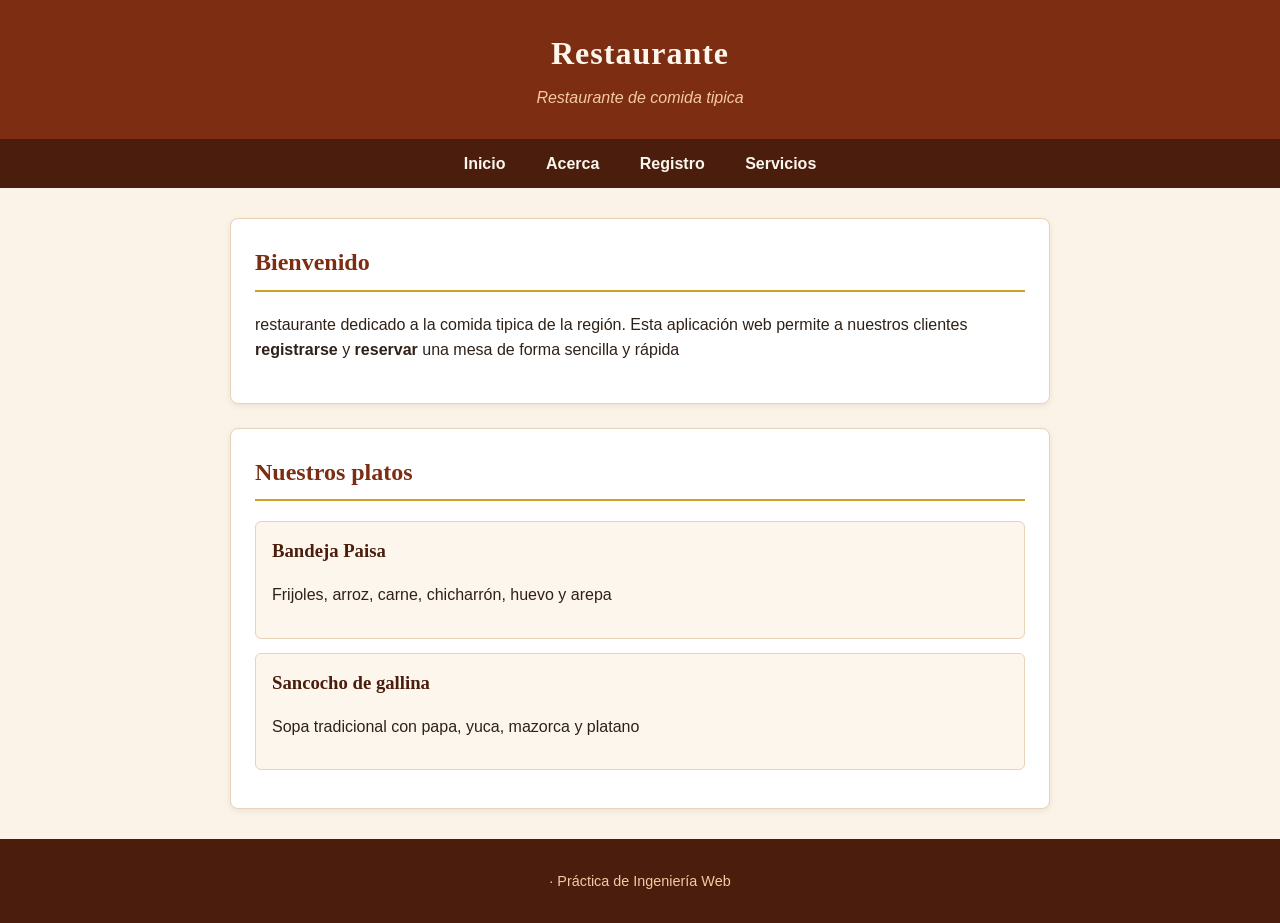
<file: index.html>
<!DOCTYPE html>
<html lang="es">
<head>
    <meta charset="UTF-8">
    <meta name="viewport" content="width=device-width, initial-scale=1.0">
    <title>Inicio</title>
    <link rel="stylesheet" href="/styles.css">
</head>
<body>
    <header>
        <h1>Restaurante</h1>
        <p class="subtitulo">Restaurante de comida tipica</p>
    </header>

    <nav>
        <a href="/">Inicio</a>
        <a href="/acerca">Acerca</a>
        <a href="/registro">Registro</a>
        <a href="/servicios">Servicios</a>
    </nav>

    <main>
        <section>
            <h2>Bienvenido</h2>
            <p>
                restaurante dedicado a la comida tipica de la región. Esta aplicación web permite a nuestros clientes <strong>registrarse</strong> y  <strong>reservar</strong> una mesa de forma sencilla y rápida
            </p>
        </section>

        <section>
            <h2>Nuestros platos</h2>
            <div class="tarjeta">
                <h3>Bandeja Paisa</h3>
                <p>Frijoles, arroz, carne, chicharrón, huevo y arepa</p>
            </div>
            <div class="tarjeta">
                <h3>Sancocho de gallina</h3>
                <p>Sopa tradicional con papa, yuca, mazorca y platano</p>
            </div>
        </section>
    </main>

    <footer>
        <p>· Práctica de Ingeniería Web</p>
    </footer>
</body>
</html>
</file>
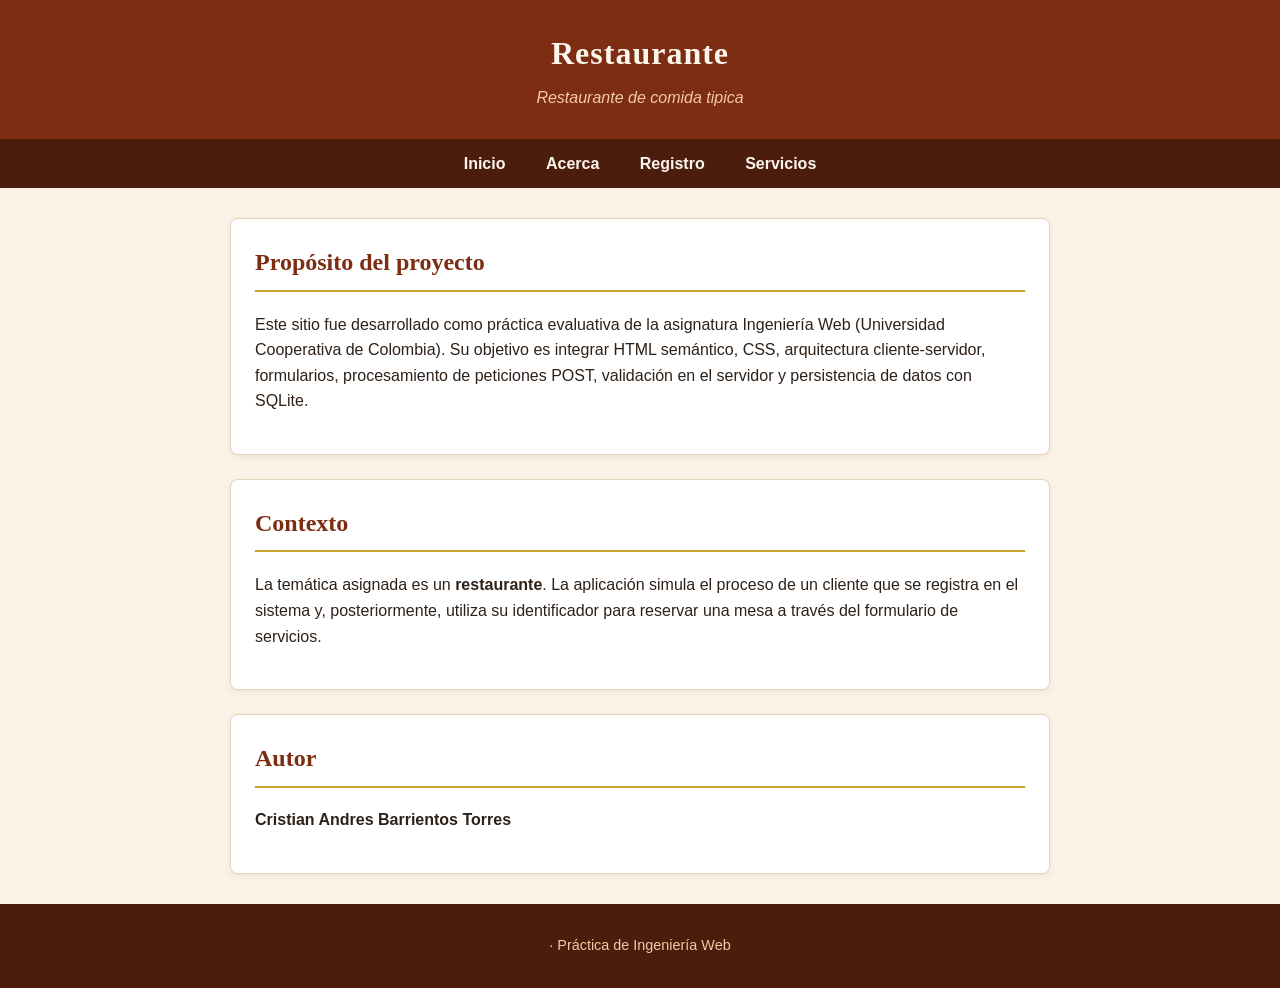
<file: acerca.html>
<!DOCTYPE html>
<html lang="es">
<head>
    <meta charset="UTF-8">
    <meta name="viewport" content="width=device-width, initial-scale=1.0">
    <title>Acerca de</title>
    <link rel="stylesheet" href="/styles.css">
</head>
<body>
    <header>
        <h1>Restaurante</h1>
        <p class="subtitulo">Restaurante de comida tipica</p>
    </header>

    <nav>
        <a href="/">Inicio</a>
        <a href="/acerca">Acerca</a>
        <a href="/registro">Registro</a>
        <a href="/servicios">Servicios</a>
    </nav>

    <main>
        <section>
            <h2>Propósito del proyecto</h2>
            <p>
                Este sitio fue desarrollado como práctica evaluativa de la
                asignatura Ingeniería Web (Universidad Cooperativa de
                Colombia). Su objetivo es integrar HTML semántico, CSS,
                arquitectura cliente-servidor, formularios, procesamiento de
                peticiones POST, validación en el servidor y persistencia de
                datos con SQLite.
            </p>
        </section>

        <section>
            <h2>Contexto</h2>
            <p>
                La temática asignada es un <strong>restaurante</strong>. La
                aplicación simula el proceso de un cliente que se registra en
                el sistema y, posteriormente, utiliza su identificador para
                reservar una mesa a través del formulario de servicios.
            </p>
        </section>

        <section>
            <h2>Autor</h2>
            <p>
                <strong>Cristian Andres Barrientos Torres</strong>
            </p>
        </section>
    </main>

    <footer>
        <p>· Práctica de Ingeniería Web</p>
    </footer>
</body>
</html>
</file>
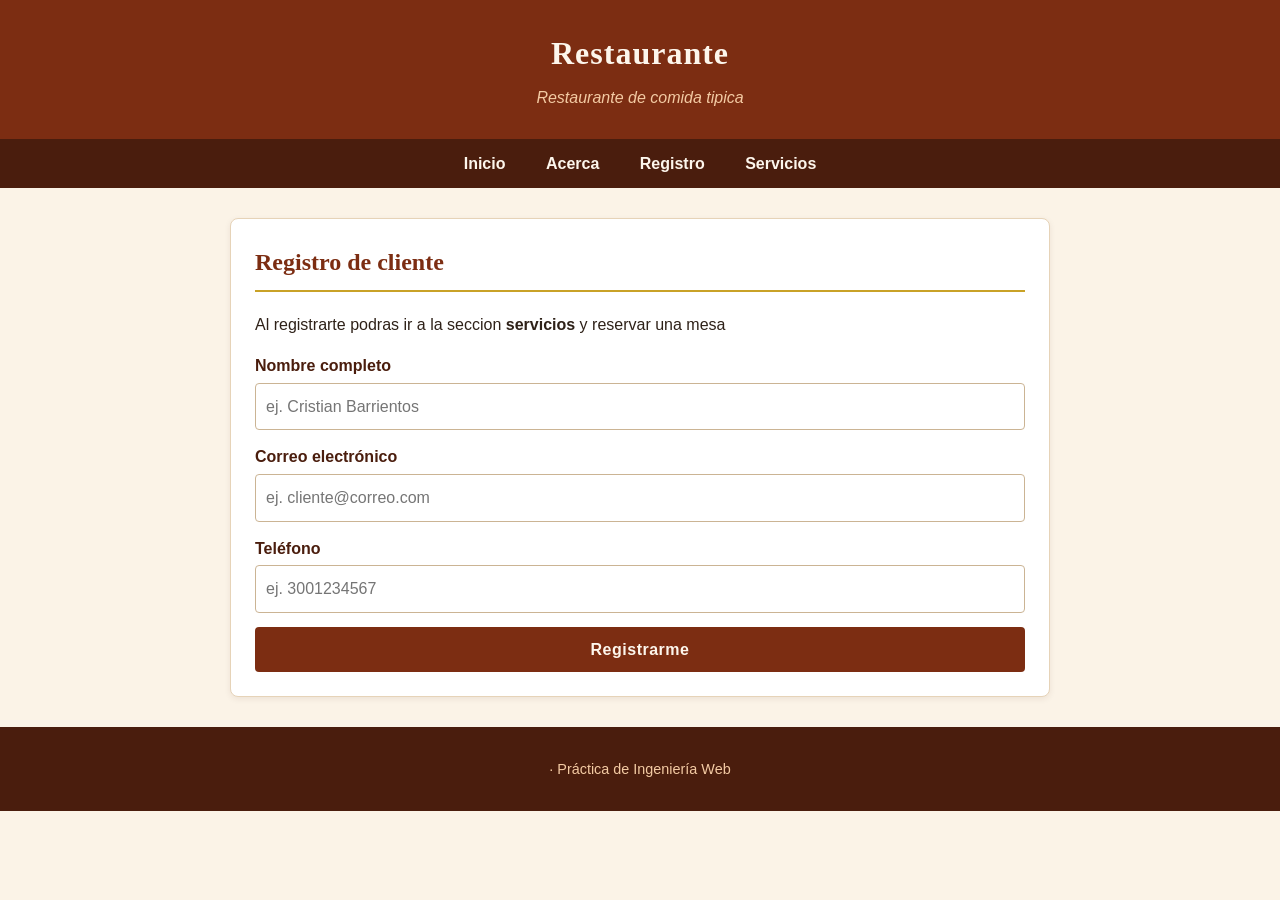
<file: registro.html>
<!DOCTYPE html>
<html lang="es">
<head>
    <meta charset="UTF-8">
    <meta name="viewport" content="width=device-width, initial-scale=1.0">
    <title>Registro de cliente</title>
    <link rel="stylesheet" href="/styles.css">
</head>
<body>
    <header>
        <h1>Restaurante</h1>
        <p class="subtitulo">Restaurante de comida tipica</p>
    </header>
    <nav>
        <a href="/">Inicio</a>
        <a href="/acerca">Acerca</a>
        <a href="/registro">Registro</a>
        <a href="/servicios">Servicios</a>
    </nav>

    <main>
        <section>
            <h2>Registro de cliente</h2>
            <p>
                Al registrarte podras ir a la seccion <strong>servicios</strong> y reservar una mesa
            </p>

            <form id="formulario-registro" action="/clientes" method="POST">
                <div class="campo">
                    <label for="nombre">Nombre completo</label>
                    <input
                        type="text"
                        id="nombre"
                        name="nombre"
                        placeholder="ej. Cristian Barrientos"
                        required
                    >
                </div>

                <div class="campo">
                    <label for="correo">Correo electrónico</label>
                    <input
                        type="email"
                        id="correo"
                        name="correo"
                        placeholder="ej. cliente@correo.com"
                        required
                    >
                </div>

                <div class="campo">
                    <label for="telefono">Teléfono</label>
                    <input
                        type="tel"
                        id="telefono"
                        name="telefono"
                        maxlength="10"
                        placeholder="ej. 3001234567"
                        required
                    >
                </div>

                <button type="submit">Registrarme</button>
            </form>
        </section>
    </main>

    <footer>
        <p>· Práctica de Ingeniería Web</p>
    </footer>
</body>
</html>
</file>
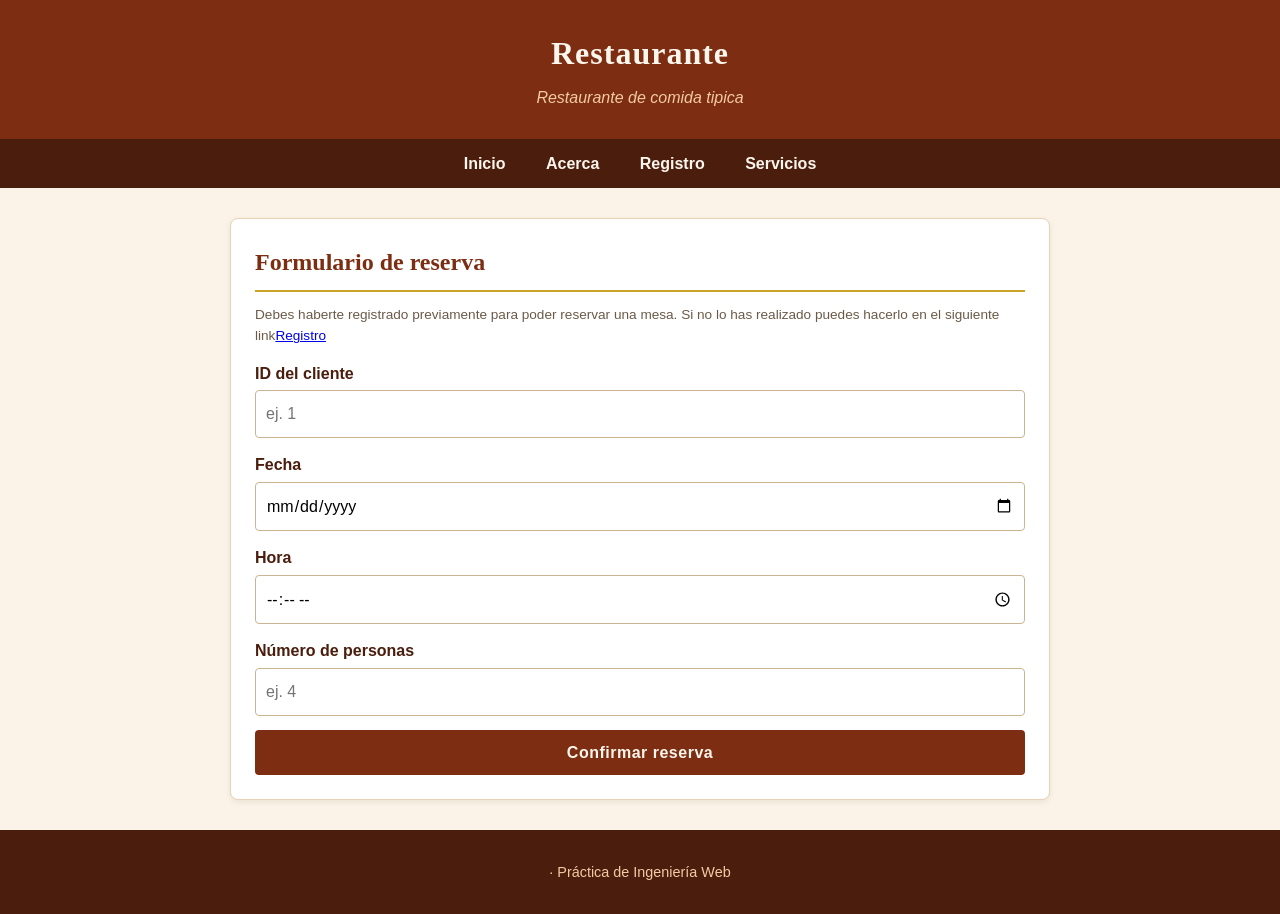
<file: servicios.html>
<!DOCTYPE html>
<html lang="es">
<head>
    <meta charset="UTF-8">
    <meta name="viewport" content="width=device-width, initial-scale=1.0">
    <title>Servicios</title>
    <link rel="stylesheet" href="/styles.css">
</head>
<body>
    <header>
        <h1>Restaurante</h1>
        <p class="subtitulo">Restaurante de comida tipica</p>
    </header>

    <nav>
        <a href="/">Inicio</a>
        <a href="/acerca">Acerca</a>
        <a href="/registro">Registro</a>
        <a href="/servicios">Servicios</a>
    </nav>

    <main>

        <section>
            <h2>Formulario de reserva</h2>
            <p class="ayuda">
                Debes haberte registrado previamente para poder reservar una mesa. Si no lo has realizado puedes hacerlo en el siguiente link<a href="/registro">Registro</a>
            </p>

            <form id="formulario-reserva" action="/reservas" method="POST">
                <div class="campo">
                    <label for="cliente_id">ID del cliente</label>
                    <input
                        type="number"
                        id="cliente_id"
                        name="cliente_id"
                        min="1"
                        placeholder="ej. 1"
                        required
                    >
                </div>

                <div class="campo">
                    <label for="fecha">Fecha</label>
                    <input
                        type="date"
                        id="fecha"
                        name="fecha"
                        required
                    >
                </div>

                <div class="campo">
                    <label for="hora">Hora</label>
                    <input
                        type="time"
                        id="hora"
                        name="hora"
                        required
                    >
                </div>

                <div class="campo">
                    <label for="personas">Número de personas</label>
                    <input
                        type="number"
                        id="personas"
                        name="personas"
                        min="1"
                        placeholder="ej. 4"
                        required
                    >
                </div>

                <button type="submit">Confirmar reserva</button>
            </form>
        </section>
    </main>

    <footer>
        <p>· Práctica de Ingeniería Web</p>
    </footer>
</body>
</html>
</file>
<file: styles.css>
* {
    box-sizing: border-box;
}

body {
    margin: 0;
    font-family: "Segoe UI", Arial, sans-serif;
    background-color: #fbf3e7;
    color: #2e2118;
    line-height: 1.6;
}

h1, h2, h3 {
    font-family: Georgia, "Times New Roman", serif;
}

/*Encabezado*/
header {
    padding: 28px 20px;
    text-align: center;
    background-color: #7c2d12;
    color: #fdf6ec;
}

header h1 {
    margin: 0 0 6px 0;
    font-size: 2rem;
    letter-spacing: 1px;
}

header .subtitulo {
    margin: 0;
    color: #f3caa3;
    font-style: italic;
}

/*Navegación*/
nav {
    padding: 12px;
    text-align: center;
    background-color: #4a1d0d;
}

nav a {
    margin: 0 14px;
    color: #fdf6ec;
    text-decoration: none;
    font-weight: bold;
    padding: 6px 4px;
    border-bottom: 2px solid transparent;
    transition: border-color 0.2s ease, color 0.2s ease;
}

nav a:hover,
nav a:focus {
    color: #f3caa3;
    border-bottom: 2px solid #c9a227;
}

/*Contenido principal*/
main {
    width: 92%;
    max-width: 820px;
    margin: 30px auto;
}

section {
    padding: 24px;
    background-color: #ffffff;
    border: 1px solid #e6d3b8;
    border-radius: 8px;
    margin-bottom: 24px;
    box-shadow: 0 2px 6px rgba(60, 30, 10, 0.08);
}

section h2 {
    color: #7c2d12;
    border-bottom: 2px solid #c9a227;
    padding-bottom: 8px;
    margin-top: 0;
}

/*Tarjetas de los paltos */
.tarjeta {
    background-color: #fdf6ec;
    border: 1px solid #e6d3b8;
    border-radius: 6px;
    padding: 14px 16px;
    margin-bottom: 14px;
}

.tarjeta h3 {
    margin: 0 0 6px 0;
    color: #4a1d0d;
}

/* Formularios*/
form {
    display: flex;
    flex-direction: column;
    gap: 14px;
}

.campo {
    display: flex;
    flex-direction: column;
    gap: 4px;
}

label {
    font-weight: bold;
    color: #4a1d0d;
}

input,
button {
    padding: 10px;
    font: inherit;
    border: 1px solid #cbb494;
    border-radius: 4px;
}

input:focus {
    outline: 2px solid #c9a227;
    border-color: #c9a227;
}

button {
    border: none;
    background-color: #7c2d12;
    color: #fdf6ec;
    cursor: pointer;
    font-weight: bold;
    letter-spacing: 0.5px;
}

button:hover,
button:focus {
    background-color: #9a3a17;
}

.ayuda {
    font-size: 0.85rem;
    color: #6b5a48;
    margin-top: -8px;
}

/*Mensajes de resultado */
.resultado {
    padding: 16px;
    border-radius: 6px;
    margin-top: 10px;
}

.resultado.exito {
    background-color: #eaf5e6;
    border: 1px solid #8bc98b;
    color: #245c24;
}

.resultado.error {
    background-color: #fbe9e7;
    border: 1px solid #e08b7d;
    color: #7c2d12;
}

.id-generado {
    font-size: 1.3rem;
    font-weight: bold;
    color: #7c2d12;
}

footer {
    padding: 16px;
    text-align: center;
    background-color: #4a1d0d;
    color: #f3caa3;
    font-size: 0.9rem;
}
</file>
